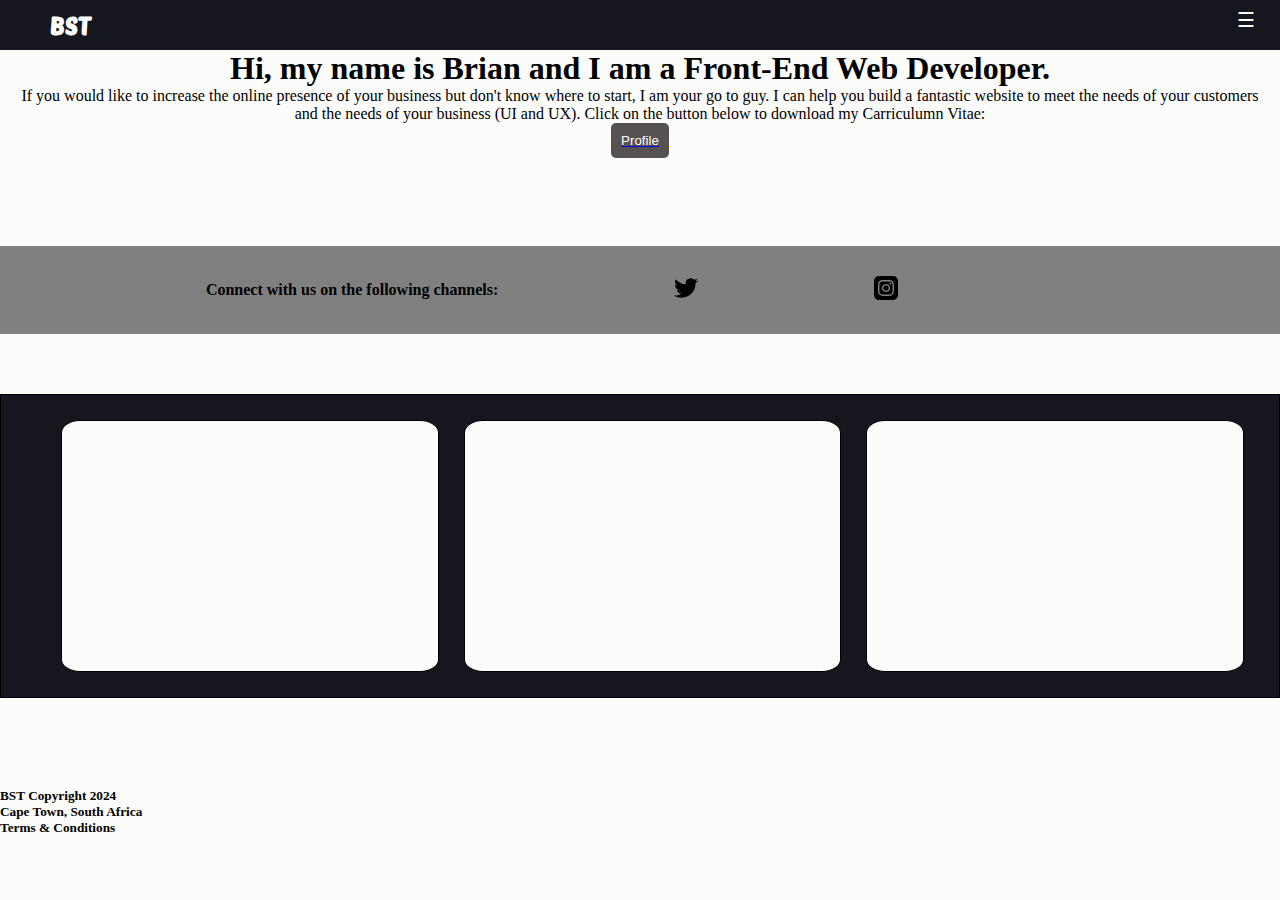
<file: index.html>
<!DOCTYPE html>
<html lang="en">
  <head>
    <meta charset="UTF-8" />
    <meta name="viewport" content="width=device-width, initial-scale:1.0" />
    <link rel="preconnect" href="https://fonts.googleapis.com">
    <link rel="preconnect" href="https://fonts.gstatic.com" crossorigin>
    <link href="https://fonts.googleapis.com/css2?family=Poetsen+One&display=swap" rel="stylesheet">
    <link rel="stylesheet" href="styles.css" />
    <title>Brian's Portfolio</title>
  </head>
  <body>
    <header>
      <div class="navbar" id="navbar">
          <h2>BST</h2>
      </div>
    </header>
    <main>
      <div class="menu-container">
          <div id="menu" class="menu">
            <ul>
              <li><a href="#" class="close-btn" onclick="closeBtn()">&times;</a></li>
              <li><a href="#">Home</a></li>
              <li><a href="./profile.html">Profile</a></li>
              <li><a href="./profile.html">Portfolio</a></li>
              <li><a href="./contact.html">Contact</a></li>
              <li><a href="#blog">Blog</a></li>
              <li><a href="./contact.html">Connect</a></li>
            </ul>
          </div>
          <span class="openbtn" id="menu-toggle" onclick="openBtn()" >&#9776;</span>
      </div>
      <section id="welcome-section">
        <div class="welcome-section">
          <div class="description">
          <h1>Hi, my name is Brian and I am a Front-End Web Developer.</h1>
          <p>If you would like to increase the online presence of your business but don't know where to start, I am your go to guy. I can help you build a fantastic website to meet the needs of your customers and the needs of your business (UI and UX). Click on the button below to download my Carriculumn Vitae:</p>
          <a href="./profile.html"><input type="button" value="Profile" name="cv" id="cv-button" class="glow-button"/></a>
        </div>
        <div class="personal-photo">
          <img />
        </div>
        </div>
      </section>
      <section id="contact">
        <div class="contact-description">
            <h4>Connect with us on the following channels:</h4>
          </div>
        <div class="contact">
          <div class="twitter"><a href="http://x.com/brianstatesthat" id="profile-link" target="_blank"><img src="[data-uri]" alt="Twitter/X"></a></div>
        </div>
        <div class="instagram"><a href="http://instagram.com/brianstatesthat" id="profile-link" target="_blank"><img src="[data-uri]" alt="instagram">
        </div>
        </div>
      </section>
      <section id="projects">
        <div class="projects">
          <div class="project-tile">
            <h4></h4>
            <a></a>
          </div>
            <div class="project-tile">
              <h4></h4>
              <a></a>
              </div>
              <div class="project-tile">
                <h4></h4>
                <a></a>
              </div>
        </div>
      </section>
    </main>
    <footer>
        <h5>BST Copyright 2024</h5>
        <h5>Cape Town, South Africa</h5>
        <h5>Terms & Conditions</h5>
    </footer>
    <script src="./script.js"></script>
  </body>
</html>
</file>
<file: styles.css>
@media (prefers-reduced-motion: no-preference) {
    * {
      scroll-behavior: smooth;
    }
  }
  
  :root {
    --header-color1:#16161f;
    --button-color1:#575252;
    --button-color2:#fcfcfb;
    --button-color3:#343232;
  }
  
  * {
    box-sizing:border-box;
    margin:0;
    padding:0;
  }
  
  body {
    background-color:var(--button-color2);
  }
  .navbar {
    height:50px;
    position:fixed;
    display:flex;
    flex-direction:row;
    justify-content:space-between;
    align-items:center;
    background:var(--header-color1);
    width:100%;
    color: white;
  }
  
  #navbar {
    display:fixed;
    padding-right:10px;
  }
  
  .navbar h2 {
    padding-left:50px;
    font-family:Poetsen One, Tahoma, sans serif;
  
  }
  .navbar a:hover {
    background:var(--button-color3);
    color: var(--header-color1);
    padding:5px;
    border-radius:5px;
    box-shadow: 0 0 20px rgba(106,13,173,0.8), 0 0 30px rgba(74,144,226,0.8), 0 0 40px rgba(243,156,18,0.8);
  }
  
  .navbar a:active {
    background: linear-gradient(45deg, #6a0dad, #4a90e2, #f39c12);
    box-shadow: 0 0 20px rgba(106,13,173,0.8), 0 0 30px rgba(74,144,226,0.8), 0 0 40px rgba(243,156,18,0.8);
 
  }

  #navbar ul {
    list-style-type:none;
    display:flex;
    flex-direction:row;
    justify-content:space-evenly;
    align-items:center;
    flex-wrap:nowrap;
  }
  
  #navbar ul li a {
    margin-left:8px;
    text-decoration:none;
    color:beige;
  }
  #navbar ul li a:last-of-type {
    padding-right:10px;
  }
  
  .welcome-section {
    padding:50px 10px 10px 10px;
    text-align:center;
  }
  
  .welcome-section input {
    display:flex;
    margin:0 auto;
    background:var(--button-color1);
    padding:10px;
    color:var(--button-color2);
    border-radius:5px;
    border:none;
    z-index:0;
  }
  .welcome-section input:hover {
    background-color:var(--button-color3);
    scale:1.01;
  }
  
  @media only screen @ (max-width:1080px;) {
  * {
    scale:0.5;
  }
  
  .navbar {
    justify-content:space-between;
}

}
  
  #contact {
    display: flex;
    margin: 60px auto;
    flex-direction:row;
    justify-content: space-evenly;
    background:#808080;
    padding: 30px;
    align-items:center;
    flex-wrap:nowrap;
  }
  .contact-description {
    text-align:left;
  }
  
  .projects {
    width:100%;
    border:1px solid black;
    display:flex;
    margin:0 auto;
    flex-direction:row;
    justify-content:space-evenly;
    align-items:center;
    margin-bottom:10vh;
    padding:25px 10px;
    background:var(--header-color1);
    z-index: 1;
  }
  
  .project-tile {
    width:30%;
    height:28vh;
    border: 1px solid black;
    border-radius:5%;
    z-index:1;
    background:var(--button-color2);
    }

    /* form */

    .contactForm, .contactForm h1 {
      padding-top:50px;
      display: block;
      flex-direction: column;
      justify-content: center;
      align-items: center;
    }

    .form  {
      display:flex;
      flex-direction: column;
      background: white;
      border: linear-gradient(violet 30%,lime 30%,purple 40%);
      margin: 10px auto;
      height; 30px;
      width: 350px;
    }

    .contactForm label, .contactForm input, .contactForm textarea, .contactForm select {
      display: block;
      margin-bottom: 5px;
      border-radius: 5px;
      width: 300px;
      padding: 0 auto;
    }

    .contactForm input {
      border: 0.5px solid var(--button-color3);
    }

    .contactForm p , .contactForm h1 {
      text-align:center;
    }

    .contactForm button , .profile button {
      background: var(--button-color1);
      color: var(--button-color2);
      display: flex;
      justify-content: space-evenly;
      align-items: center;
      padding: 4px auto;
      margin: 5px auto;
      width: 100px;
      height: 30px;
    }

    .glow-button:hover {
      background: linear-gradient(45deg, #6a0dad, #4a90e2, #f39c12);
      box-shadow: 0 0 20px rgba(106,13,173,0.8), 0 0 30px rgba(74,144,226,0.8), 0 0 40px rgba(243,156,18,0.8);
    }

    .contactForm {
      width:80%;
      height: 100%;
      box-shadow: #343232;
      margin:auto;
      padding: auto;
    }

    /*Profile*/

    .profile {
      display: flex;
      margin-top:50px auto;
      flex-direction: row;
      justify-content: space-evenly;
      align-items: center;
      text-align: center;
    }

    /*Menu*/
  
  .menu-container {
    position: relative;
  }
  
  .menu {
    height: 100vh;
    width: 100vw; /* Width of the sliding menu */
    position: fixed;
    top: -100vh;
    left: 0; /* Hide menu off-screen */
    background-color: var(--header-color1);
    overflow-x: hidden;
    transition: 0.3s; /* Smooth slide transition */
    padding-top: 60px;
    z-index: 99;
  }
  
  .menu a {
    padding: 8px 16px;
    text-decoration: none;
    font-size: 25px;
    color: var(--button-color2);
    display: block;
    transition: 0.3s;
    text-align: center;
  }
  
  .menu a:hover {
    background-color: var(--button-color1);
  }
  
  .close-btn {
    position: absolute;
    top: 0;
    right: 25px;
    font-size: 45px;
    margin-left: 50px;
    font-weight: 300;
  }
  
  .openbtn {
    font-size: 20px;
    cursor: pointer;
    padding: 7.5px 15px;
    background-color: var(--header-color1);
    color: var(--button-color2);
    border: none;
    position: fixed;
    z-index: 2;
    top:0;
    right:10px;
    border-radius: 50%;
  }
</file>
